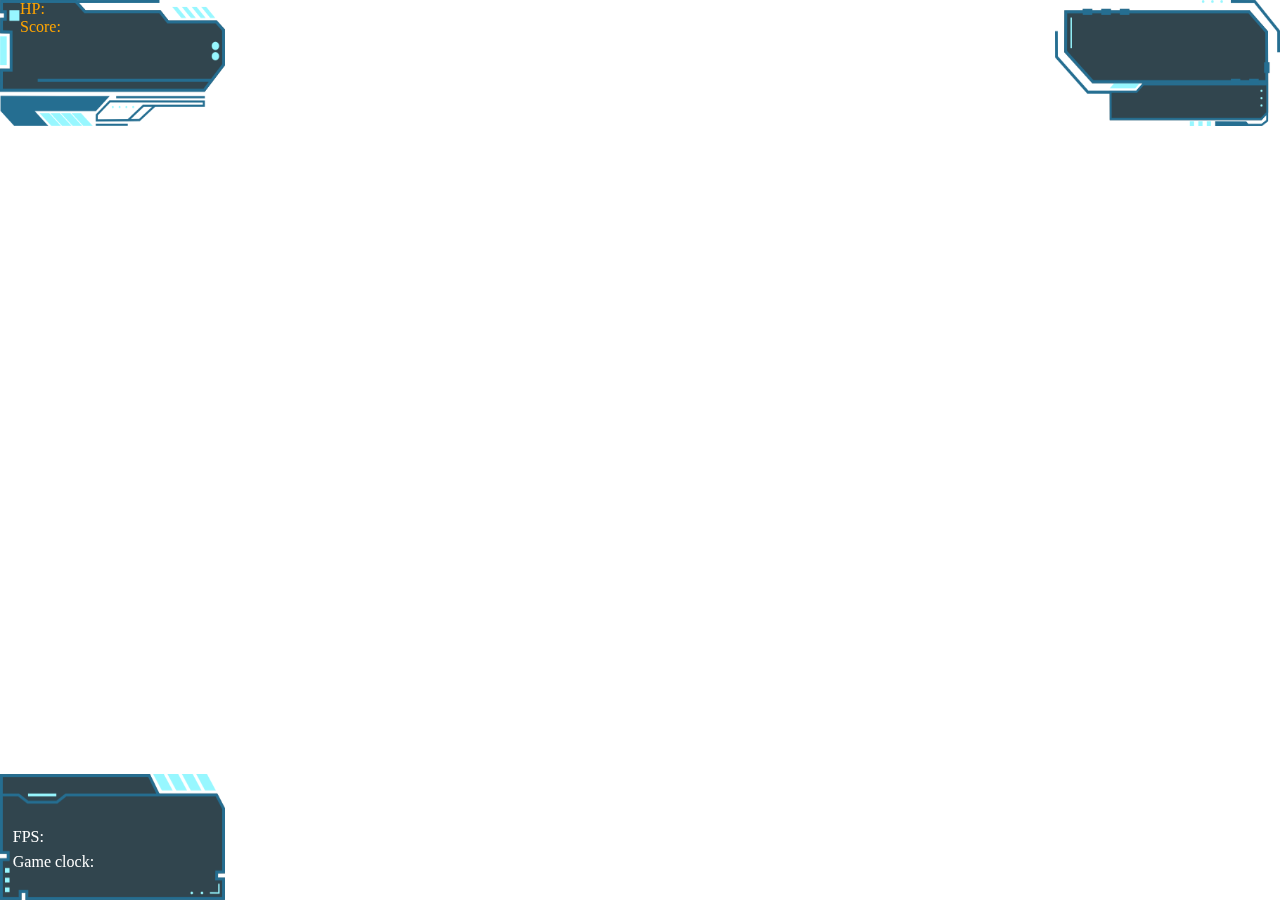
<file: gameScreen.html>
<!DOCTYPE HTML>
<html lang="en">
<head>
	<title>Project - starfox</title>

	<meta charset="UTF-8">
  	<meta name="author" content="Michal Pruszkowski">
  	<meta name="description" content="">
 	<meta name="keywords" content="">
 	<meta name="viewport" content="width=device-width, initial-scale=1.0, shrink-to-fit=no">

	 <link href="https://cdn.jsdelivr.net/npm/bootstrap@5.1.3/dist/css/bootstrap.min.css" rel="stylesheet" integrity="sha384-1BmE4kWBq78iYhFldvKuhfTAU6auU8tT94WrHftjDbrCEXSU1oBoqyl2QvZ6jIW3" crossorigin="anonymous">

	 <link rel="stylesheet" href="css/style.css">
</head>

<body>
	<main>	
		<canvas id="gameScreen"></canvas>

		<div id="gameScreenUI_topLeft">
			<div class="mt-3">
				<span>HP: </span><span id="hero_hp"></span>
				<br>
				<span>Score: </span><span id="hero_score"></span>
			</div>
		</div>
		
		<div id="gameScreenUI_topRight">
			<!--
			<p>Level</p>
			<button>Music on/off</button>
			<button>Game Pause</button>
			-->
		</div>

		<div id="gameScreenUI_bottomLeft">
			<!--
			<p>HP</p>
			<p>Energy</p>
			<p>Special Ammo</p>
			-->
		</div>

	<!--
		<div id="dialogue_box">
		</div>
	-->

	<!--
		<div id="objective_box">
		</div>
	-->

		<div id="fps_box">
			<p>FPS: <b id="fps_counter"></b></p>
		</div>

		<div id="clock_box">
			<p>Game clock: <b id="clock_counter"></b></p>
		</div>
	</main>

	<div id="menu_window">
		<nav id="menu_content" class="list-group text-center mt-5">
			<button class="option_btn" id="resume_btn" type="button" data-sfxhover="version1" data-sfxclick="version1">Resume</button>
			<button class="option_btn" id="restart_btn" type="button" data-sfxhover="version1" data-sfxclick="version1">Restart</button>
			<button class="option_btn" type="button" id="option_btn" onclick="showOptionsMenu()" data-sfxhover="version1" data-sfxclick="version1">Options</button>
			<a class="option_btn" href="hangar.html" data-sfxhover="version1" data-sfxclick="version1">Return To Hangar</a>
			<a class="option_btn" href="index.html?visited=true" data-sfxhover="version1" data-sfxclick="version1">Quit</a>
		</nav>
	</div>

	<div id="options_window">
		<nav id="options_content" class="mt-5">
			<!--Options section is populated by JavaScript-->
			<section id="options_section"></section>

			<section id="options_buttons">
				<button class="option_btn" type="button" data-sfxhover="version1" data-sfxclick="version1">Reset</button>
				<button class="option_btn" type="button" onclick="saveOptions()" data-sfxhover="version1" data-sfxclick="version1">Save</button>

				<button class="option_btn" type="button" onclick="showMainMenu()" data-sfxhover="version1" data-sfxclick="version1">Back</button>
			</section>
		</nav>
	</div>
</body>

<script src="https://cdn.jsdelivr.net/npm/bootstrap@5.1.3/dist/js/bootstrap.bundle.min.js" integrity="sha384-ka7Sk0Gln4gmtz2MlQnikT1wXgYsOg+OMhuP+IlRH9sENBO0LRn5q+8nbTov4+1p" crossorigin="anonymous"></script>

<script type="module" src="./renderer.js"></script>
<!--changing options won't work cuz they are being read from core object. take care of it-->
<script src="./optionsHandler.js" type="module"></script>

<script type="module">
	import {createAudioElementBck, assignSFXevents, setAudioUI} from './utilities/audioHandler.js';
    
	const UI_SFX = setAudioUI();
    assignSFXevents(UI_SFX);


    var bckMusicSrc = "./Data/Audio/Music/bck_level_music.mp3";
    var bckMusicTrackName = "bck_level_music";

	createAudioElementBck(bckMusicSrc, bckMusicTrackName, true);

</script>
</html>
</file>
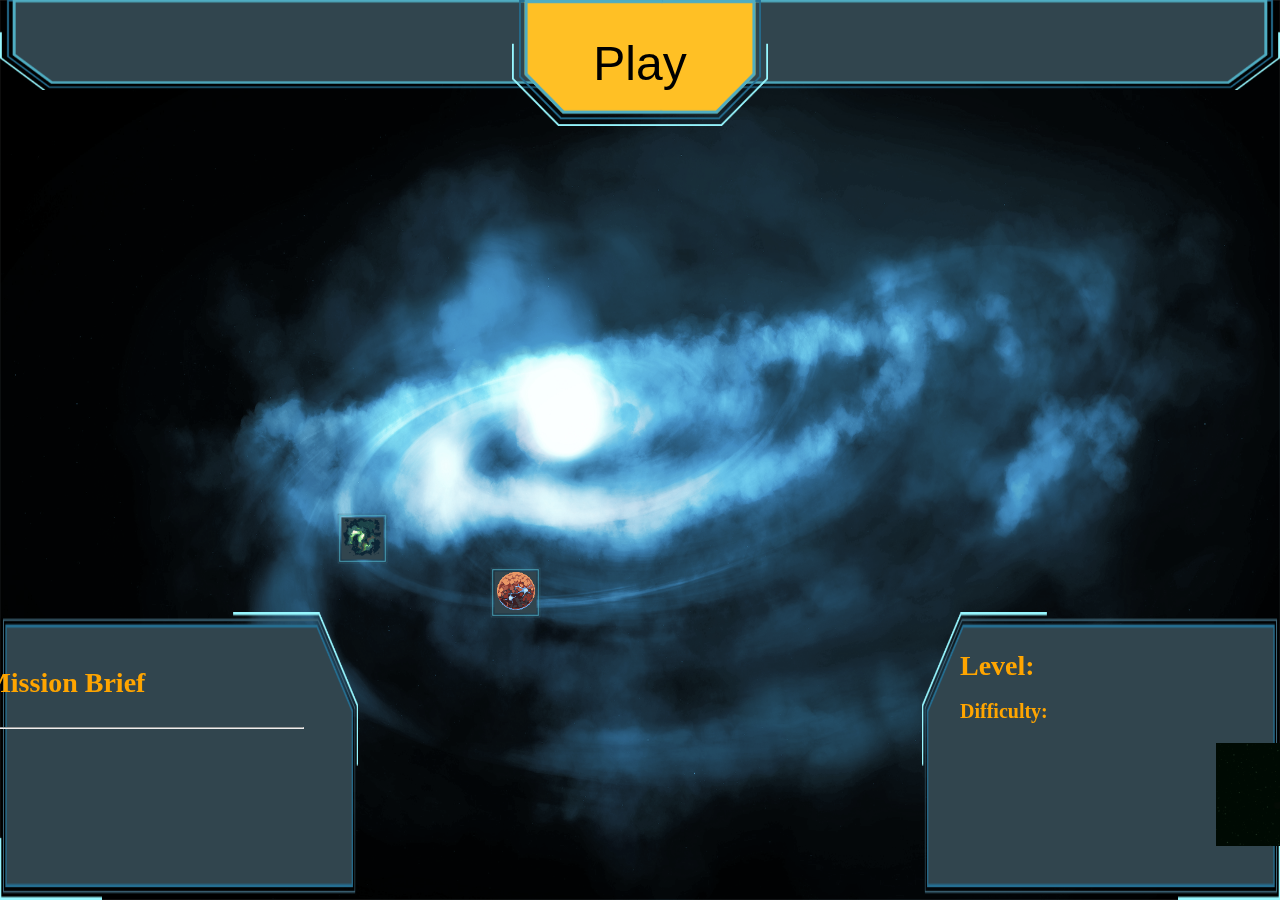
<file: missions.html>
<!DOCTYPE HTML>
<html lang="en">
<head>
	<title>Project - starfox</title>

	<meta charset="UTF-8">
  	<meta name="author" content="Michal Pruszkowski">
  	<meta name="description" content="">
 	<meta name="keywords" content="">
 	<meta name="viewport" content="width=device-width, initial-scale=1.0, shrink-to-fit=no">

	 <link href="https://cdn.jsdelivr.net/npm/bootstrap@5.1.3/dist/css/bootstrap.min.css" rel="stylesheet" integrity="sha384-1BmE4kWBq78iYhFldvKuhfTAU6auU8tT94WrHftjDbrCEXSU1oBoqyl2QvZ6jIW3" crossorigin="anonymous">

     <link rel="stylesheet" href="css/style.css">
</head>

<body id="missions_master_container">
	<div id="ui_top">
		<button type="button" id="action_btn" onclick="redirectToGameScreen()" data-sfxhover="version1" data-sfxclick="version1">Play</button>
	</div>
	
	<main id="missions_screen">
        <div id="mission_tile_1" class="mission_tile">
            <button type="button" id="mission_btn_1" onclick="missionSelect(this)" data-sfxhover="version1" data-sfxclick="version1">
                <img src="assets/icons/icon_galaxy.png" alt="">
            </button>
        </div>
        
        <div id="mission_tile_2" class="mission_tile">
            <button type="button" id="mission_btn_2" onclick="missionSelect(this)" data-sfxhover="version1" data-sfxclick="version1">
                <img src="assets/icons/icon_desert_planet.png" alt="">
            </button>
        </div>
<!--
        <div id="mission_tile_3" class="mission_tile">
            <button type="button" id="mission_btn_3" onclick="missionSelect(this)" data-sfxhover="version1" data-sfxclick="version1">
                <img src="assets/icons/icon_ice_planet.png" alt="">
            </button>
        </div>

        <div id="mission_tile_4" class="mission_tile">
            <button type="button" id="mission_btn_4" onclick="missionSelect(this)" data-sfxhover="version1" data-sfxclick="version1">
                <img src="assets/icons/icon_black_hole.png" alt="">
            </button>
        </div>

-->

    </main>

	<div id="ui_bottomRight">
        <div id="mission_summary_content">
            <section id="mission_details">
                <h3>Level: </h3>
                <h3 id="mission_name"></h3>
                <br>
                <br>
                <h5>Difficulty: </h5>
                <h5 id="mission_difficulty"></h5>
            </section>
    
            <img id="mission_avatar" src="assets/space_green_bck.png" alt="">
        </div>
	</div>

	<div id="ui_bottomLeft">
        <div id="mission_brief_content">
            <h3>Mission Brief</h3>
            <hr>
            <p id="mission_brief"></p>
        </div>
	</div>

    <div id="menu_window">
        <nav id="menu_content" class="list-group text-center mt-5">
            <a class="option_btn" href="hangar.html" data-sfxhover="version1" data-sfxclick="version1">Return To Hangar</a>
            <button class="option_btn" type="button" onclick="showOptionsMenu()" data-sfxhover="version1" data-sfxclick="version1">Options</button>
            <a class="option_btn" href="index.html?visited=true" data-sfxhover="version1" data-sfxclick="version1">Quit</a>
        </nav>
    </div>

    <div id="options_window">
        <div id="options_content" class="mt-5">
            <!--Options section is populated by JavaScript-->
            <section id="options_section"></section>

            <section id="options_buttons">
                <button class="option_btn" type="button" data-sfxhover="version1" data-sfxclick="version1">Reset</button>
                <button class="option_btn" type="button" onclick="saveOptions()" data-sfxhover="version1" data-sfxclick="version1">Save</button>

                <button class="option_btn" type="button" onclick="showMainMenu()" data-sfxhover="version1" data-sfxclick="version1">Back</button>
            </section>
        </div>
    </div>
</body>

<script src="https://cdn.jsdelivr.net/npm/bootstrap@5.1.3/dist/js/bootstrap.bundle.min.js" integrity="sha384-ka7Sk0Gln4gmtz2MlQnikT1wXgYsOg+OMhuP+IlRH9sENBO0LRn5q+8nbTov4+1p" crossorigin="anonymous"></script>

<script src="./optionsHandler.js" type="module"></script>
<script type="module">
import {createAudioElementBck, assignSFXevents, setAudioUI} from './utilities/audioHandler.js';

//Load and play background music
//also load UI audio effects that are accesible from UI_SFX constant
    var bckMusicSrc = "./Data/Audio/Music/bck_missions_screen.mp3";
    var bckMusicTrackName = "bck_missions_screen";

    createAudioElementBck(bckMusicSrc, bckMusicTrackName, true);

    //calling setAudioUI() here is bad when also being called from optionsHandler.js. Need changes
    const UI_SFX = setAudioUI();

/////////////////////////////////////////////////////////////////////
    const local_user_data = localStorage.getItem('user_data') 
    ? JSON.parse(localStorage.getItem('user_data')) 
    : (localStorage.setItem('user_data', JSON.stringify(user_data)), JSON.parse(localStorage.getItem('user_data')));

    //debug
    //console.log(local_user_data);
    //////////////////

	document.addEventListener('keydown', event => {
		switch(event.code){
			case "Escape": //esc
			let menuWindow = document.getElementById("menu_window");

				if(menuWindow.style.display == "initial"){
					menuWindow.style.display = "none";
				
				} else {
					menuWindow.style.display = "initial";

				}

				break;
			}
		});



    async function getMissionDetails(levelName){

        var levelFilePath = './levels/' + levelName + '.js';
        var levelData = await import(levelFilePath);
        var missionDetails = levelData.LevelDetails;

        //console.log(missionDetails);

        document.getElementById("mission_name").innerHTML = missionDetails.missionName
        document.getElementById("mission_avatar").src = missionDetails.missionAvatarSrc;
        document.getElementById("mission_difficulty").innerHTML = missionDetails.missionDifficulty
        document.getElementById("mission_brief").innerHTML = missionDetails.missionBrief
    };



window.missionSelect = function(missionTile){
    /*
        <div id="mission_tile_1" class="mission_tile">
            <button type="button" id="mission_btn_1" onclick="missionSelect(this)">
                <img src="assets/bck_rock.png" alt="">
            </button>
        </div>
    */

    //lazy validation, needs improvemnts
        document.getElementById("action_btn").setAttribute("data-mission_selected", "selected");

    let missionTiles = document.getElementsByClassName("mission_tile");
    
    for (let i = 0; i < missionTiles.length; i++) {
        let element = missionTiles[i];
        element.style.backgroundImage = "url('./assets/ui/ui_tile.png')";
    }


    //missionTile.classList.add("active");
    missionTile.setAttribute("data-status", "active");
    missionTile.parentElement.style.backgroundImage = "url('./assets/ui/ui_tile_active.png')";

    switch (missionTile.id){
        case "mission_btn_1":
            local_user_data.userDetails.level = "level_1";
            localStorage.setItem('user_data', JSON.stringify(local_user_data));

            getMissionDetails(local_user_data.userDetails.level);

            break;
    
        case "mission_btn_2":
            local_user_data.userDetails.level = "level_2";
            localStorage.setItem('user_data', JSON.stringify(local_user_data));

            getMissionDetails(local_user_data.userDetails.level);

            break;

        case "mission_btn_3":
            local_user_data.userDetails.level = "level_3";
            localStorage.setItem('user_data', JSON.stringify(local_user_data));

            getMissionDetails(local_user_data.userDetails.level);

            break;

        case "mission_btn_4":
            local_user_data.userDetails.level = "level_4";
            localStorage.setItem('user_data', JSON.stringify(local_user_data));

            getMissionDetails(local_user_data.userDetails.level);

            break;
    }
}

assignSFXevents(UI_SFX);



window.redirectToGameScreen = function(){
     //again, lazy validation, needs improvemnts
    if(document.getElementById("action_btn").getAttribute("data-mission_selected")){
        window.location.href = "gameScreen.html";
    } else {
        alert("You didn't select any mission!");
    }
}
</script>
</html>
</file>
<file: css/style.css>
/*//////////////////////////////////////////////////////*/
/*/////////////////Global stylization///////////////////*/
/*//////////////////////////////////////////////////////*/

/*//////////////////font-size variables/////////////////*/
:root{
--bodyText: max(0.8vw, 16px);
--h1: max(2.3vw, 44px);
--h2: max(1.9vw, 36px);
--h3: max(1.5vw, 28px);
--h4: max(1.2vw, 24px);
--h5: max(1vw, 20px);
--h6: max(0.8vw, 16px);

/*//////////////////font-family variables/////////////////*/
/*
--inputText: 'Helvetica', 'FontAwesome', sans-serif;
*/
}

/*//////////////////Headings/////////////////*/
h1{
	font-size: var(--h1);
    /*
    font-family: 'Merienda', cursive;
    */
}

h2{
	font-size: var(--h2);
}

h3{
	font-size: var(--h3);
}

h4{
	font-size: var(--h4);  
}

h5{
	font-size: var(--h5);
}

h6{
	font-size: var(--h6);  
}


/*////////////Links/////////////*/
a{
    text-decoration: none;
}

a:link{
    text-decoration: none;
}
    
a:visited{
    color: #97F7FF;
}


/*////////////Common/////////////*/
body{
    padding: 0;
    margin: 0;
    overflow: hidden;
    /*
    font-size: var(--bodyText);
    */
}


/*/////////////////Option Buttons///////////////////*/
.option_btn{
    font-size: 1.4em;
    color: #97F7FF;
    margin: auto;
    margin-top: 1vh;
    margin-bottom: 1vh;
    width: 16vw;
    height: 4vh;

    background: none;
    border: none;

    background-image: url('../assets/ui/button.png');
    background-repeat: no-repeat;
    background-size: 100% 100%;

    display: flex;
    justify-content: center;
    align-items: center;
}

.option_btn:hover{
    color: #97F7FF;
    background-image: url('../assets/ui/button_active.png');
    background-repeat: no-repeat;
    background-size: 100% 100%;
}


/*/////////////////Menu Window///////////////////*/
#menu_window{
    position: fixed;
    top: 24vh;
    left: 34vw;
    width: 32vw;
    height: 48vh;
    z-index: 30;

    background-image: url('../assets/ui/ui_window.png');
    background-repeat: no-repeat;
    background-size: 100% 100%;

    display: none;
}
    
/*/////////////////Game Options Window///////////////////*/
#options_window{
    position: fixed;
    top: 24vh;
    left: 29vw;
    width: 42vw;
    height: 54vh;
    margin: 0 3vw 2vw 3vw;
    z-index: 30;

    background-image: url('../assets/ui/ui_window.png');
    background-repeat: no-repeat;
    background-size: 100% 100%;

    overflow-x: hidden;

    display: none;
}

#options_content{
    margin: 2vw;
}

#options_section{
    padding: 1vw;
    display: grid;
    grid-template-columns: 1fr 1fr;
    justify-content: center;

    overflow-y: auto;
}

#options_section label{
    color: orange;
}

#options_buttons{
    display: grid;
    justify-content: center;
}

    #options_buttons button{
        grid-row: 1;
    }

    #options_buttons button:last-child{
        grid-row: 2;
        position: relative;
        left: 50%;
    }


/*////////////////////UI////////////////////////*/
#ui_top{
    position: fixed;
    top: 0;
    left: 0;
    width: 100vw;
    height: 10vh;
    color: orange;

    background-image: url('../assets/ui/ui_h_top.png');
    background-repeat: no-repeat;
    background-size: 100% 100%;

    z-index: 20;
}

#action_btn{
    position: fixed;
    top: 0;
    left: calc(50% - (20vw / 2));
    width: 20vw;
    height: 14vh;
    font-size: 3em;
    color: #000;

    background: none;
    border: none;

    background-image: url('../assets/ui/h_button.png');
    background-repeat: no-repeat;
    background-size: 100% 100%;
}

#action_btn:hover{
    background-image: url('../assets/ui/h_button_active.png');
    background-repeat: no-repeat;
    background-size: 100% 100%;
}

#ui_bottomLeft{
    position: fixed;
    bottom: 0;
    left: 0;
    width: 28vw;
    height: 32vh;
    color: orange;
    
    background-image: url('../assets/ui/ui_h_bottom_left.png');
    background-repeat: no-repeat;
    background-size: 100% 100%;
    
    z-index: 20;
    
    direction: rtl;
}

#ui_bottomRight{
    position: fixed;
    bottom: 0;
    right: 0;
    width: 28vw;
    height: 32vh;
    color: orange;

    background-image: url('../assets/ui/ui_h_bottom_right.png');
    background-repeat: no-repeat;
    background-size: 100% 100%;

    z-index: 20;
}



/*//////////////////////////////////////////////////////*/
/*////////////////////index.html////////////////////////*/
/*//////////////////////////////////////////////////////*/
#index_master_container{
    background-image: url('../assets/b2.jpg');
    background-repeat: no-repeat;
    background-attachment: fixed;
    background-size: 100% 100%;
}

#index_header{
    text-align: center;
    height: 30vh;
    margin: 10vh 0 5vh 0;
    color: goldenrod;

    display: none;
}

    #index_header hr{
        border: none;
        color: gold;
        width: 36vw;
        height: 4px !important;
        margin: auto;
    }

#index_footer{
    position: absolute;
    bottom: 0;
    left: 0;
    width: 100vw;
    height: 10vh;
    text-align: right;
    padding: 0 5vw 0 5vw;
    color: goldenrod;

    display: none;
}


/*//////////////////////////////////////////////////////*/
/*////////////////////missions.html/////////////////////*/
/*//////////////////////////////////////////////////////*/
#missions_master_container{
    background-image: url('../assets/blue_galaxy_bck.png');
    background-repeat: no-repeat;
    background-attachment: fixed;
    background-size: 100% 100%;
}

.mission_tile{
    width: 4vw;
    height: 4vw;
    margin: 3vh 0.3vw 0 0.3vw;

    background-image: url('../assets/ui/ui_tile.png');
    background-repeat: no-repeat;
    background-size: 100% 100%;
}

.mission_tile:hover{
    background-image: url('../assets/ui/ui_tile_active.png');
}

    .mission_tile button {
        padding: 0;
        border: none;
        background: none;

        width: inherit;
        height: inherit;
    }

        .mission_tile button img {
            width: 3vw;
            height: 3vw;
        }

#mission_tile_1{
    position: fixed;
    top: 54vh;
    left: 26vw;

    z-index: 50;
}

#mission_tile_2{
    position: fixed;
    top: 60vh;
    left: 38vw;
}

#mission_tile_3{
    position: fixed;
    top: 56vh;
    left: 56vw;
}

#mission_tile_4{
    position: fixed;
    top: 46vh;
    left: 72vw;
}

/*////////////////////UI Content/////////////////////*/
#mission_summary_content{
    display: grid;
    grid-template-columns: 1fr 1fr;
    justify-content: center;

    width: inherit;
    height: inherit;
    padding: 3vw;
}

#mission_details{
    grid-column: 1;
    text-align: start;
    
}

    #mission_details h3,h5{
        display: inline;
    }

#mission_avatar{
    grid-column: 2;
    width: 8vw;
    height: 8vw;

    justify-self: end;
    align-self: center;
}

#mission_brief_content{
    width: 25vw;
    height: 26vh;
    margin: 3vh 6vh 3vh 0;
    padding-left: 3vh;

    overflow: auto;
}

    #mission_brief_content *{
        direction: ltr;
    }

#mission_brief{
    font-size: 0.8em;
}

/*//////////////////////////////////////////////////////*/
/*////////////////////hangar.html///////////////////////*/
/*//////////////////////////////////////////////////////*/
#hangar_master_container{
    background-image: url('../assets/hangar_screen_bck_v2.png');
    background-repeat: no-repeat;
    background-attachment: fixed;
    background-size: 100% 100%;
}

/*
Change display content into 2 columns, so that headers and context can be aligned evenly to the side (like with tab), like:

HP:             5000
Max Speed:      10
*/

/*////////////////////Equipment Section/////////////////////*/
#equipment_container{
    width: 80vw;
    height: 54vh;
    margin: auto;
    position: absolute;
    top: 14vh;
    left: calc(50% - (80vw /2));

    display: grid;
    grid-template-columns: 1fr 1fr;
}

#starfighter_section{
    grid-column: 1;
    display: flex;
    flex-flow: row wrap;

    height: inherit;
}

#starfighter_screen{
    display: flex;
    flex-flow: column;
    justify-content: center;
    align-content: center;

    width: 26vw;
    height: inherit;

    background-image: url('../assets/ui/ui_window.png');
    background-repeat: no-repeat;
    background-size: 100% 100%;
}

    #starfighter{
        margin-left: auto;
        margin-right: auto;
        width: 22vw;
        height: 40vh;
    }

#equipment_content{
    display: flex;
    flex-flow: column;
}

    .module_label{
        color: orange;
    }

/*////////////////////Inventory Section/////////////////////*/
#inventory{
    grid-column: 2;
    background-image: url('../assets/ui/ui_window.png');
    background-repeat: no-repeat;
    background-size: 100% 100%;
}

#inventory_content{
    width: inherit;
    height: 30vh;
    margin: 1vw;

    overflow-y: auto;
}

.eq_tile{
    width: 4vw;
    height: 4vw;
    margin: 0.3vw;

    background-image: url('../assets/ui/ui_tile.png');
    background-repeat: no-repeat;
    background-size: 100% 100%;
}

    .eq_tile img{
        width: inherit;
        height: inherit;
        padding: 0.5vw;
    }

.eq_tile:hover{
    background-image: url('../assets/ui/ui_tile_active.png');
}


/*////////////////////UI Content/////////////////////*/
#module_stats_content{
    width: inherit;
    height: inherit;
    padding: 3vw;
    text-align: right;
}

    #module_stats_content h5{
        display: block;
    }

#starfighter_stats_content{
    width: inherit;
    height: inherit;
    padding: 3vw;
    text-align: left;
}

    #starfighter_stats_content h5{
        display: block;
    }

/*////////////////////////////////////////////////////////*/
/*////////////////////gameScreen.html/////////////////////*/
/*////////////////////////////////////////////////////////*/
#gameScreen{
    z-index: 10;
}

#gameScreenUI_topLeft{
    position: fixed;
    top: 0;
    left: 0;
    width: 16vw;
    height: 14vh;
    color: orange;
    background-image: url('../assets/ui/ui_top_left.png');
    background-repeat: no-repeat;
    background-size: 100% 100%;
    z-index: 20;
    padding-left: 20px;
}

#gameScreenUI_topRight{
    position: fixed;
    top: 0;
    right: 0;
    width: 16vw;
    height: 14vh;
    color: orange;
    background-image: url('../assets/ui/ui_top_right.png');
    background-repeat: no-repeat;
    background-size: 100% 100%;
    z-index: 20;
    padding-right: 20px;
    text-align: end;
}

#gameScreenUI_bottomLeft{
    position: fixed;
    bottom: 0;
    left: 0;
    width: 16vw;
    height: 14vh;
    color: orange;
    background-image: url('../assets/ui/ui_bottom_left.png');
    background-repeat: no-repeat;
    background-size: 100% 100%;
    z-index: 20;
    padding-left: 20px;
}

#dialogue_box{
    position: fixed;
    top: 0;
    left: 36vw;
    width: 28vw;
    height: 14vh;
    color: orange;
    background-image: url('../assets/ui/ui_top.png');
    background-repeat: no-repeat;
    background-size: 100% 100%;
    z-index: 30;
}

#objective_box{
    position: fixed;
    top: 38vh;
    left: 0;
    width: 8vw;
    height: 24vh;
    color: orange;
    background-image: url('../assets/ui/ui_left.png');
    background-repeat: no-repeat;
    background-size: 100% 100%;
    z-index: 30;
    padding-left: 20px;
}

#fps_box{
    position: fixed;
    bottom: 3vw;
    left: 1vw;
    z-index: 20;
    color: white;
}

#clock_box{
    position: fixed;
    bottom: 1vw;
    left: 1vw;
    z-index: 20;
    color: white;
}


/*//////////////////////////////////////////////////////*/
/*////////////////////Utilities/////////////////////////*/
/*//////////////////////////////////////////////////////*/

/*///////////////////////loading screen and spiner////////////////////////////*/
#loading_screen{
    margin: 0;
    padding: 0;
    width: 100vw;
    height: 100vh;
   
    background-color: #000;
}

/*
#loader{
    position: absolute;
    left: 50%;
    top: 50%;
    z-index: 1;
    width: 120px;
    height: 120px;
    margin: -76px 0 0 -76px;
    border: 16px solid #f3f3f3;
    border-radius: 50%;
    border-top: 16px solid #3498db;
    -webkit-animation: spin 2s linear infinite;
    animation: spin 2s linear infinite;
}

@-webkit-keyframes spin {
    0% { -webkit-transform: rotate(0deg); }
    100% { -webkit-transform: rotate(360deg); }
}

@keyframes spin {
    0% { transform: rotate(0deg); }
    100% { transform: rotate(360deg); }
}
*/


#loadnig_bar{
    position: fixed;
    bottom: 4vw;
    left: 25vw;
    width: 50vw;
    height: 4vh;

    display: flex;
    align-items: center;
    justify-content: start;

    background-image: url('../assets/ui/loading_bar.png');
    background-repeat: no-repeat;
    background-size: 100% 100%;
}

#loading_progress{
    width: 5vw;
    height: 2vh;
    margin: 0 1vw;

    display: flex;
    align-items: center;
    justify-content: center;

    background-color: #97F7FF;
}

#start_btn{
    position: fixed;
    bottom: 12vw;
    left: 42vw;
    margin: auto;

    display: none;
}
/*///////////////////////////////////////////////////////////*/
</file>
